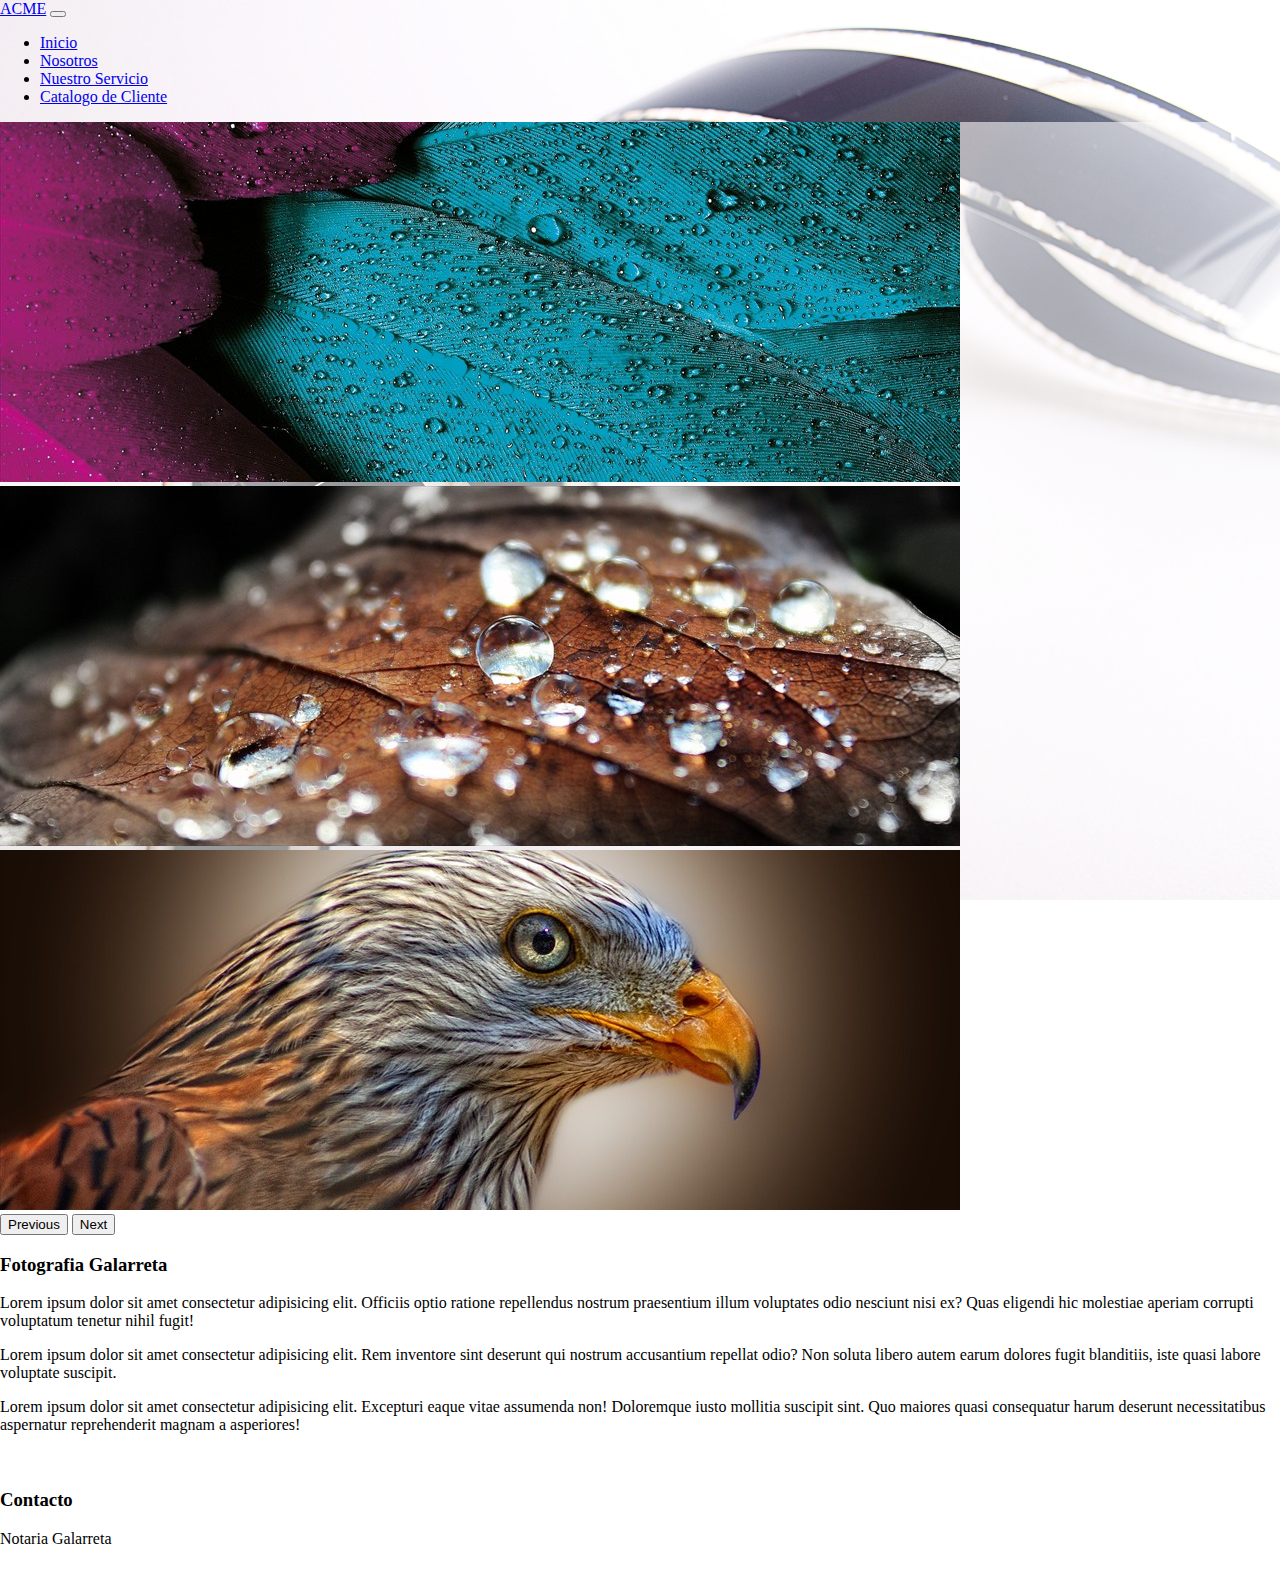
<file: Tarea/IndexN.html>
<!DOCTYPE html>
<html lang="en">
<head>
    <meta charset="UTF-8">
    <meta http-equiv="X-UA-Compatible" content="IE=edge">
    <meta name="viewport" content="width=device-width, initial-scale=1.0">

    <link href="https://cdn.jsdelivr.net/npm/bootstrap@5.0.2/dist/css/bootstrap.min.css" rel="stylesheet" integrity="sha384-EVSTQN3/azprG1Anm3QDgpJLIm9Nao0Yz1ztcQTwFspd3yD65VohhpuuCOmLASjC" crossorigin="anonymous">
    <link rel="stylesheet" href="stilo.css">
    <title>ACME</title>
</head>
<header>
    <nav class="navbar navbar-expand-lg navbar-light bg-light">
        <div class="container-fluid">
          <a class="navbar-brand" href="#">ACME</a>
          <button class="navbar-toggler" type="button" data-bs-toggle="collapse" data-bs-target="#navbarNav" aria-controls="navbarNav" aria-expanded="false" aria-label="Toggle navigation">
            <span class="navbar-toggler-icon"></span>
          </button>
          <div class="collapse navbar-collapse" id="navbarNav">
            <ul class="navbar-nav">
              <li class="nav-item">
                <a class="nav-link active" aria-current="page" href="./IndexN.html">Inicio</a>
              </li>
              <li class="nav-item">
                <a class="nav-link" href="./nosotros.html">Nosotros</a>
              </li>
              <li class="nav-item">
                <a class="nav-link" href="./nservicio.html">Nuestro Servicio</a>
              </li>
              <li class="nav-item">
                <a class="nav-link disabled" href="./cliente.html" tabindex="-1" aria-disabled="true">Catalogo de Cliente</a>
              </li>
            </ul>
          </div>
        </div>
      </nav>
</header>
<body >
    <div class="container">

        <div class="row py-2">
            <div class="col">
                <div id="carouselExampleControls" class="carousel slide" data-bs-ride="carousel">
                    <div class="carousel-inner">
                      <div class="carousel-item active">
                        <img src="img5.jpg" class="d-block w-100" alt="...">
                      </div>
                      <div class="carousel-item">
                        <img src="img2.jpg" class="d-block w-100" alt="...">
                      </div>
                      <div class="carousel-item">
                        <img src="img3.jpg" class="d-block w-100" alt="...">
                      </div>
                    </div>
                    <button class="carousel-control-prev" type="button" data-bs-target="#carouselExampleControls" data-bs-slide="prev">
                      <span class="carousel-control-prev-icon" aria-hidden="true"></span>
                      <span class="visually-hidden">Previous</span>
                    </button>
                    <button class="carousel-control-next" type="button" data-bs-target="#carouselExampleControls" data-bs-slide="next">
                      <span class="carousel-control-next-icon" aria-hidden="true"></span>
                      <span class="visually-hidden">Next</span>
                    </button>
                  </div>
            </div>
        </div>
        <div class="row py-2 ">
            <div class="col">
                <h3>Fotografia Galarreta</h3>
            </div>
            <div class="col">
                <p>Lorem ipsum dolor sit amet consectetur adipisicing elit. Officiis optio ratione repellendus nostrum praesentium illum voluptates odio nesciunt nisi ex? Quas eligendi hic molestiae aperiam corrupti voluptatum tenetur nihil fugit!</p>
            </div>
        </div>
        <div >
            <p>Lorem ipsum dolor sit amet consectetur adipisicing elit. Rem inventore sint deserunt qui nostrum accusantium repellat odio? Non soluta libero autem earum dolores fugit blanditiis, iste quasi labore voluptate suscipit.</p>
            <p>Lorem ipsum dolor sit amet consectetur adipisicing elit. Excepturi eaque vitae assumenda non! Doloremque iusto mollitia suscipit sint. Quo maiores quasi consequatur harum deserunt necessitatibus aspernatur reprehenderit magnam a asperiores!</p>
        </div>
    </div>
    

    <script src="https://cdn.jsdelivr.net/npm/bootstrap@5.0.2/dist/js/bootstrap.bundle.min.js" integrity="sha384-MrcW6ZMFYlzcLA8Nl+NtUVF0sA7MsXsP1UyJoMp4YLEuNSfAP+JcXn/tWtIaxVXM" crossorigin="anonymous"></script>
</body>
<footer>
    <div class="container bg-light">
        <div class="row">
            <div class="col">
                <h3>Contacto</h3>
                <p>Notaria Galarreta</p>
            </div>
            </div>
        </div>
        
</footer>
</html>
</file>
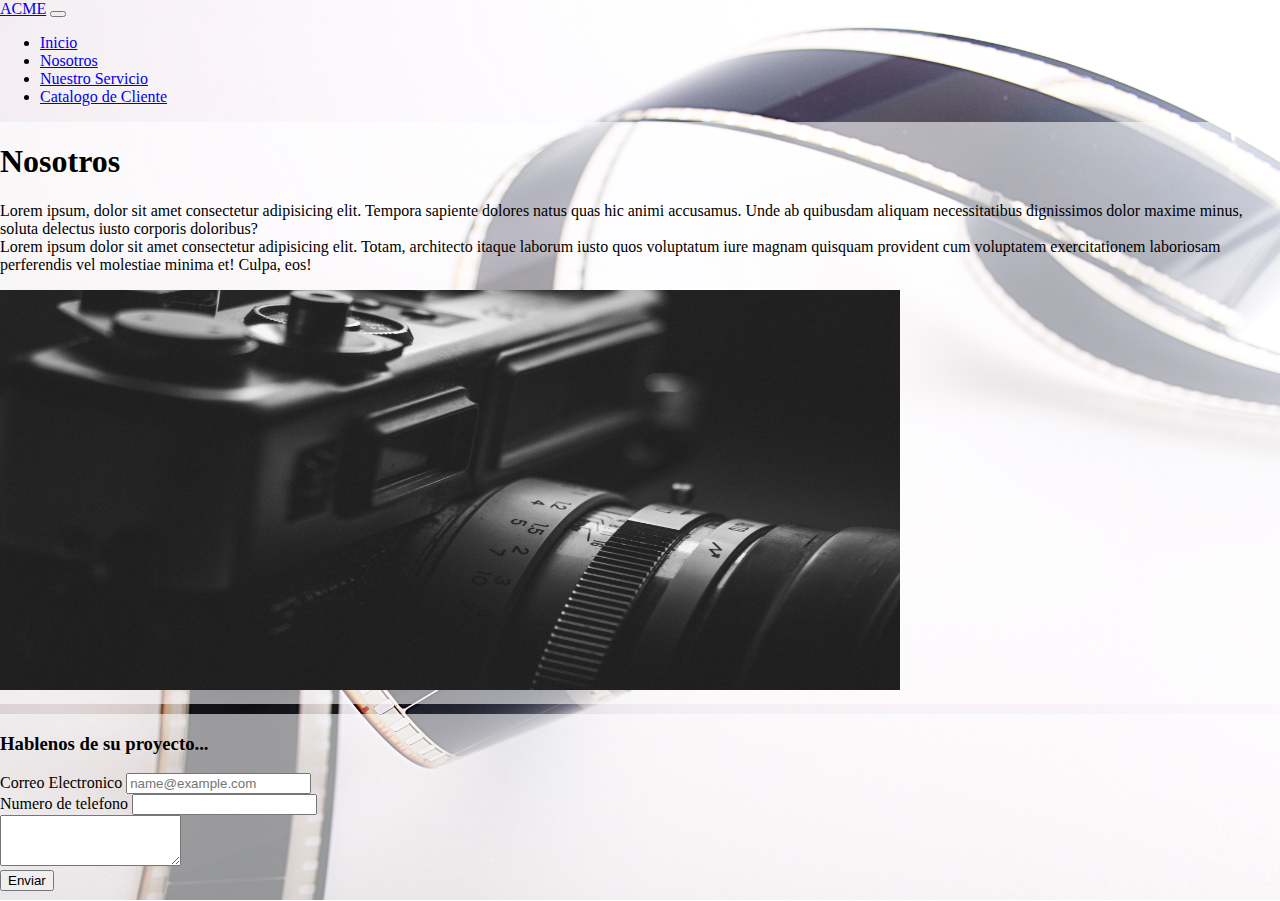
<file: Tarea/nosotros.html>
<!DOCTYPE html>
<html lang="en">
<head>
    <meta charset="UTF-8">
    <meta http-equiv="X-UA-Compatible" content="IE=edge">
    <meta name="viewport" content="width=device-width, initial-scale=1.0">
    <link href="https://cdn.jsdelivr.net/npm/bootstrap@5.0.2/dist/css/bootstrap.min.css" rel="stylesheet" integrity="sha384-EVSTQN3/azprG1Anm3QDgpJLIm9Nao0Yz1ztcQTwFspd3yD65VohhpuuCOmLASjC" crossorigin="anonymous">
    <link rel="stylesheet" href="stilo.css">

    <title>Nosotros</title>
</head>
<header>
            <nav class="navbar navbar-expand-lg navbar-light bg-light">
                <div class="container-fluid">
                  <a class="navbar-brand" href="#">ACME</a>
                  <button class="navbar-toggler" type="button" data-bs-toggle="collapse" data-bs-target="#navbarNav" aria-controls="navbarNav" aria-expanded="false" aria-label="Toggle navigation">
                    <span class="navbar-toggler-icon"></span>
                  </button>
                  <div class="collapse navbar-collapse" id="navbarNav">
                    <ul class="navbar-nav">
                      <li class="nav-item">
                        <a class="nav-link active" aria-current="page" href="./IndexN.html">Inicio</a>
                      </li>
                      <li class="nav-item">
                        <a class="nav-link" href="./nosotros.html">Nosotros</a>
                      </li>
                      <li class="nav-item">
                        <a class="nav-link" href="./nservicio.html">Nuestro Servicio</a>
                      </li>
                      <li class="nav-item">
                        <a class="nav-link disabled" href="./cliente.html" tabindex="-1" aria-disabled="true">Catalogo de Cliente</a>
                      </li>
                    </ul>
                  </div>
                </div>
              </nav>
</header>
<body>
    <div class="container ">
        
        <div class="row ">
            <div class="col">
                <h1>Nosotros</h1>
            </div>
        </div>
        <div><p>Lorem ipsum, dolor sit amet consectetur adipisicing elit. Tempora sapiente dolores natus quas hic animi accusamus. Unde ab quibusdam aliquam necessitatibus dignissimos dolor maxime minus, soluta delectus iusto corporis doloribus? <br>
            Lorem ipsum dolor sit amet consectetur adipisicing elit. Totam, architecto itaque laborum iusto quos voluptatum iure magnam quisquam provident cum voluptatem exercitationem laboriosam perferendis vel molestiae minima et! Culpa, eos!
        </p></div>
        <div class="row">
            <div class="col ml-10"><img src="pexels-matej-614077.jpg" alt="" width="900px" height="400px"></div>
        </div>
    </div>
    
    <script src="https://cdn.jsdelivr.net/npm/bootstrap@5.0.2/dist/js/bootstrap.bundle.min.js" integrity="sha384-MrcW6ZMFYlzcLA8Nl+NtUVF0sA7MsXsP1UyJoMp4YLEuNSfAP+JcXn/tWtIaxVXM" crossorigin="anonymous"></script>

</body>
<footer>
    <div class="container bg-light">
        <div class="row">
            <div class="col">
                <h3 class="cont">Hablenos de su proyecto...</h3>
                <form action="">
                <div class="mb-3">
                    <label for="exampleFormControlInput1" class="form-label">Correo Electronico</label>
                    <input type="email" class="form-control" id="exampleFormControlInput1" placeholder="name@example.com">
                  </div>
                  <div class="mb-3 px-10">
                    <label for="" class="form-label">Numero de telefono</label>
                    <input type="number" class="form-control">
                </div>
                  <div class="mb-3">
                    <label for="exampleFormControlTextarea1" class="form-label"></label>
                    <textarea class="form-control" id="exampleFormControlTextarea1" rows="3"></textarea>
                  </div>
                <div ><button type="submit" class="btn btn-primary">Enviar</button>
              </form>
            </div>
        </div>
    </div>
    </div>
</footer>
</html>
</file>
<file: Tarea/stilo.css>
body {
    background: url(pexels-pietro-jeng-65128.jpg)  ; 
    background-size: cover;
    background-repeat: no-repeat;
    margin: 0;
    height: 100vh;
  }

  .container{
    background-color: rgba(255, 255, 255, 0.582);
    align-content: center;
    padding-bottom: 10px;
    margin-top: 10px;
  }
</file>
